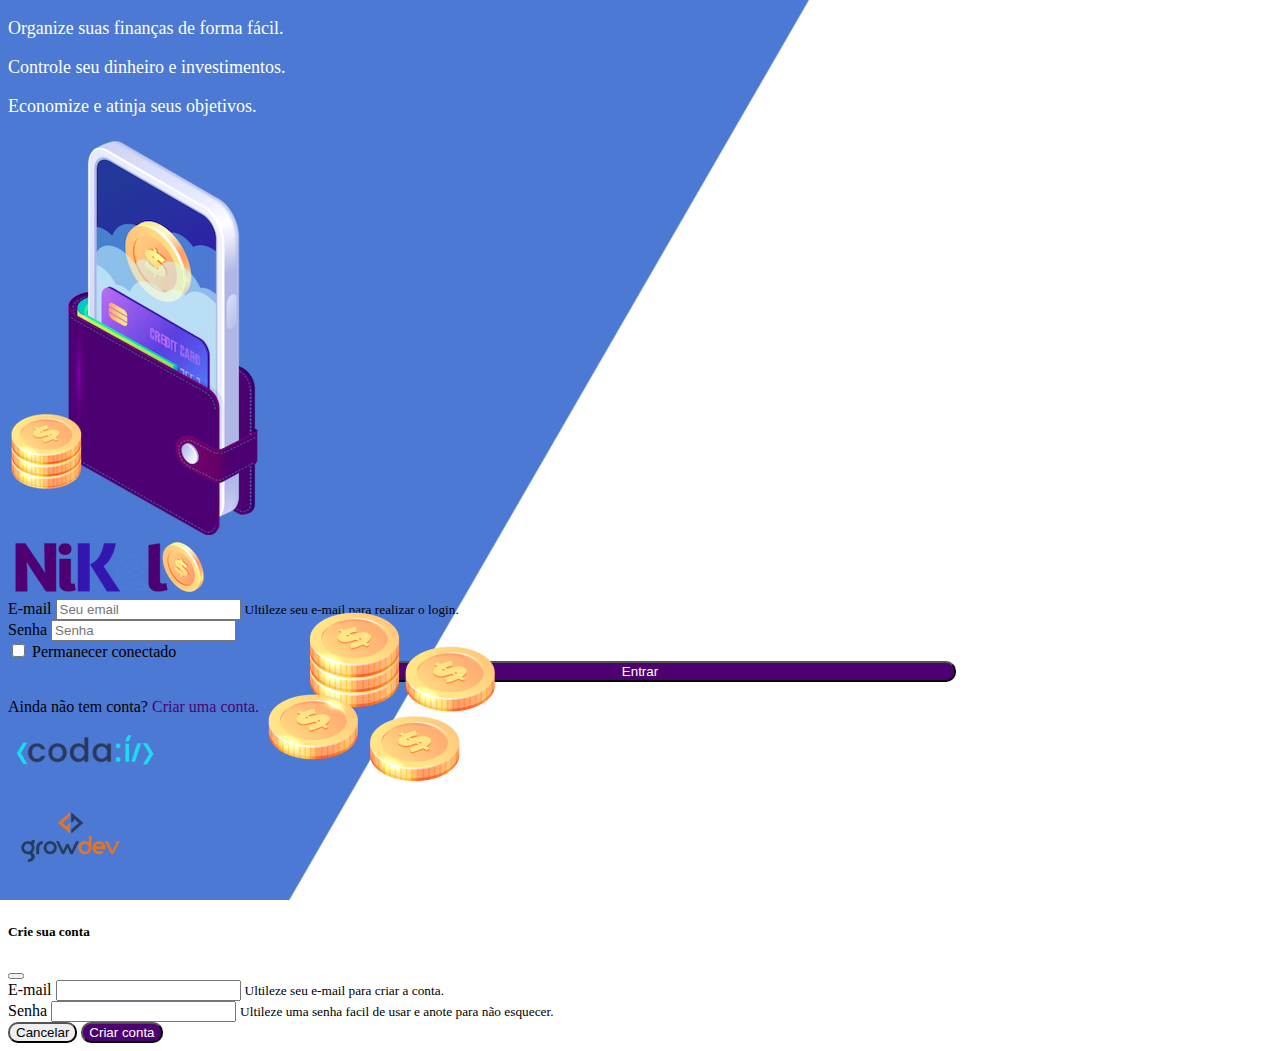
<file: index.html>
<!DOCTYPE html>
<html lang="pt">
<head>
    <meta charset="UTF-8">
    <meta http-equiv="X-UA-Compatible" content="IE=edge">
    <meta name="viewport" content="width=device-width, initial-scale=1.0">
    <title>Nikel</title>
    <link href="https://cdn.jsdelivr.net/npm/bootstrap@5.1.3/dist/css/bootstrap.min.css" rel="stylesheet" integrity="sha384-1BmE4kWBq78iYhFldvKuhfTAU6auU8tT94WrHftjDbrCEXSU1oBoqyl2QvZ6jIW3" crossorigin="anonymous">
    <link rel="stylesheet" href="./css/styles.css">
</head>
<body id="login">
   <main>
    <div class="container">
        <div class="row vh-100">
            <div class="col d-flex justify-countent-center my-5 flex-column">
                <div class="text-login">
                    <p>Organize suas finanças de forma fácil.</p>
                    <p>Controle seu dinheiro e investimentos.</p>
                    <p>Economize e atinja seus objetivos.</p>
                </div>
                <div class="text-center">
                    <img src="./assets/images/pocket.png" alt="Image pocket" class="img-fluid" srcset="">
                    <img src="./assets/images/coins.png" alt="image coins" class="img-fluid d-none d-md-inline coins" srcset="">
                </div>
            </div>
            <div class="col d-flex justify-countent-center my-5 flex-column">
                <div class="container">
                    <div class="row">
                        <div class="col">
                            <div class="text-center mb-3">
                                <img src="./assets/images/nikel-logo.png" alt="image nikel logo" class="img-fluid" srcset="">
                            </div>
                        </div>
                    </div>
                    <div class="row">
                        <div class="col">
                            <form id="login-form">
                                <div class="form-group">
                                  <label for="email-input">E-mail</label>
                                  <input type="email" class="form-control" id="email-input" aria-describedby="emailHelp" placeholder="Seu email">
                                  <small id="emailHelp" class="form-text text-muted">Ultileze seu e-mail para realizar o login.</small>
                                </div>
                                <div class="form-group">
                                  <label for="password-input">Senha</label>
                                  <input type="password" class="form-control" id="password-input" placeholder="Senha">
                                </div>
                                <div class="form-group form-check">
                                  <input type="checkbox" class="form-check-input" id="session-check">
                                  <label class="form-check-label" for="session-check">Permanecer conectado</label>
                                </div>
                                <button type="submit" class="btn button-login">Entrar</button>
                              </form>
                        </div>
                    </div>
                    <div class="row">
                        <div class="col">
                            <p id="link-conta" class="text-center mt-2 form-text text-muted" data-bs-toggle="modal" data-bs-target="#register-modal">Ainda não tem conta? <span class="link-default">Criar uma conta.</span></p>
                        </div>
                    </div>
                    <div class="row">
                        <div class="col">
                            <div class="text-center mt-5">
                                <img src="./assets/images/codai-logo.png" alt="logo codai" srcset="">
                            </div>
                        </div>
                    </div>
                    <div class="row">
                        <div class="col">
                            <div class="text-center">
                                <img src="./assets/images/growdev-logo.png" alt="logo growdev" srcset="">
                            </div>
                        </div>
                    </div>
                </div>
            </div>
        </div>
    </div>
  <!-- Modal -->
  <div class="modal fade" id="register-modal" tabindex="-1" aria-labelledby="exampleModalLabel" aria-hidden="true">
    <div class="modal-dialog">
      <div class="modal-content">
        <div class="modal-header">
          <h5 class="modal-title" id="exampleModalLabel">Crie sua conta</h5>
          <button type="button" class="btn-close" data-bs-dismiss="modal" aria-label="Close"></button>
        </div>
        <form id="create-form">    
            <div class="modal-body">
                    <div class="mb-3">
                        <label for="email-create-input">E-mail</label>
                        <input type="email" class="form-control" id="email-create-input" aria-describedby="emailHelp" required >
                        <small id="emailHelp" class="form-text text-muted">Ultileze seu e-mail para criar a conta.</small>
                    </div>
                    <div class="mb-3">
                        <label for="password-create-input">Senha</label>
                        <input type="password" class="form-control" id="password-create-input" required >
                        <small id="emailHelp" class="form-text text-muted">Ultileze uma senha facil de usar e anote para não esquecer.</small>
                    </div>
            </div>
            <div class="modal-footer">
                <button type="button" class="btn btn-secondary button-cancel" data-bs-dismiss="modal">Cancelar</button>
                <button type="submit" class="btn button-default">Criar conta</button>
            </div>
        </form> 
      </div>
    </div>
  </div>
   </main> 
    <script src="https://cdn.jsdelivr.net/npm/bootstrap@5.1.3/dist/js/bootstrap.bundle.min.js" integrity="sha384-ka7Sk0Gln4gmtz2MlQnikT1wXgYsOg+OMhuP+IlRH9sENBO0LRn5q+8nbTov4+1p" crossorigin="anonymous"></script>
    <script src="./js/index.js"></script>
</body>
</html>
</file>
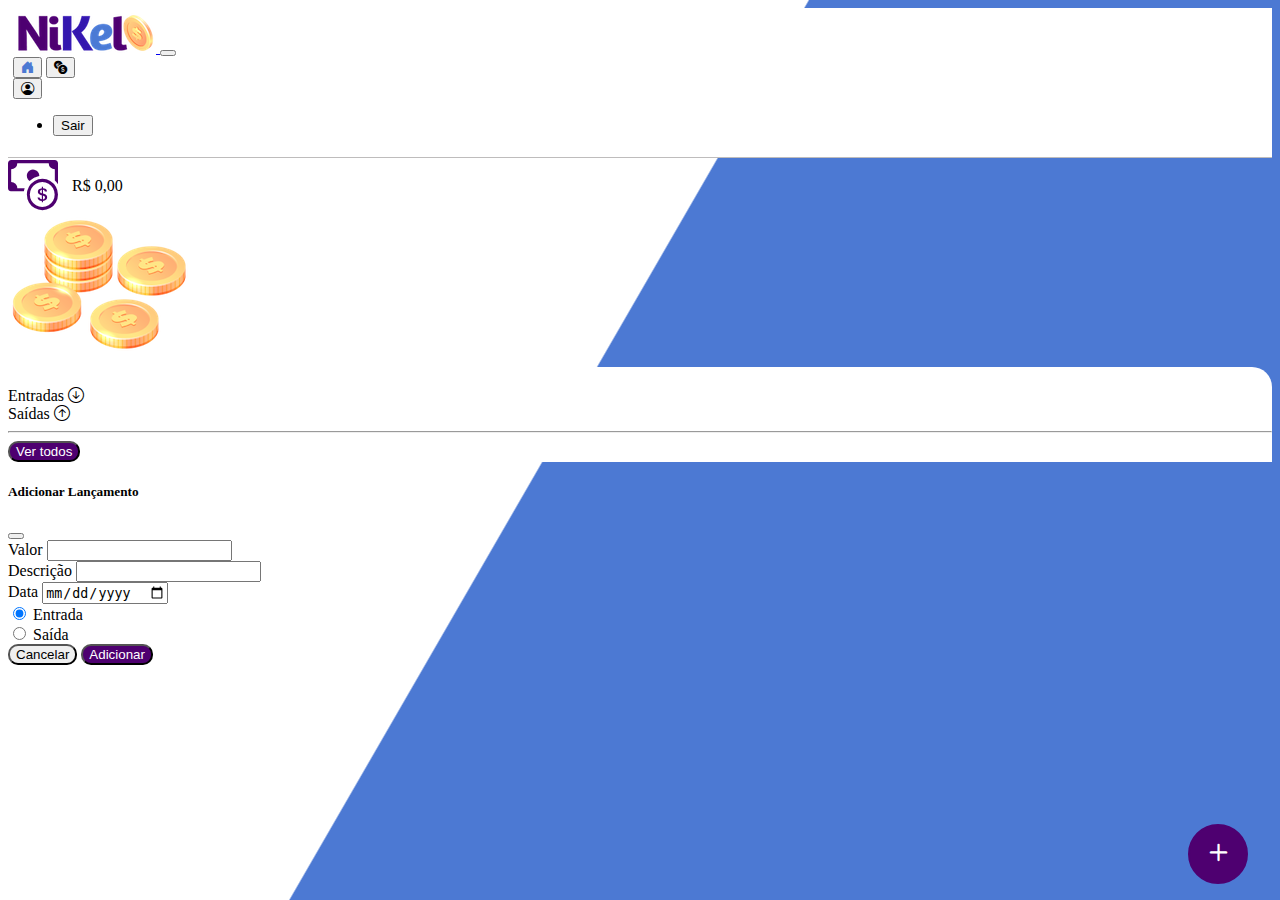
<file: home.html>
<!DOCTYPE html>
<html lang="pt">
<head>
    <meta charset="UTF-8">
    <meta http-equiv="X-UA-Compatible" content="IE=edge">
    <meta name="viewport" content="width=device-width, initial-scale=1.0">
    <title>Nikel - Home</title>
    <link href="https://cdn.jsdelivr.net/npm/bootstrap@5.1.3/dist/css/bootstrap.min.css" rel="stylesheet" integrity="sha384-1BmE4kWBq78iYhFldvKuhfTAU6auU8tT94WrHftjDbrCEXSU1oBoqyl2QvZ6jIW3" crossorigin="anonymous">
    <link rel="stylesheet" href="https://cdn.jsdelivr.net/npm/bootstrap-icons@1.10.3/font/bootstrap-icons.css">
    <link rel="stylesheet" href="./css/styles.css">
</head>
<body id="app">
    <header>
        <nav class="navbar navbar-expand navbar-light bg-white">
            <div class="container-fluid">
                <a class="navbar-brand" href="#">
                    <img src="./assets/images/nikel-small-logo.png" alt="logo small nikel" class="img-fluid" srcset="">
                </a>
                <button class="navbar-toggler" type="button" data-toggle="collapse" data-target="#conteudoNavbarSuportado" aria-controls="conteudoNavbarSuportado" aria-expanded="false" aria-label="Alterna navegação">
                <span class="navbar-toggler-icon"></span>
                </button>
            
                <div class="collapse navbar-collapse justify-content-end" id="conteudoNavbarSuportado">
                    <div class="d-flex menu">
                        <a href="home.html"><button class="btn" type="button"><i class="bi bi-house-door-fill fs-4 color-secondary" ></i></button></a>
                        <a href="transactions.html"><button class="btn" type="button"><i class="bi bi-currency-exchange fs-4"></i></button></a>
                        <div class="dropdown">
                            <button class="btn" type="button" data-bs-toggle="dropdown" aria-expanded="false"><i class="bi bi-person-circle fs-4"></i></button>
                            <ul class="dropdown-menu logout">
                            <li><button class="dropdown-item" id="button-logout">Sair</button></li>
                            </ul>
                        </div>
                    </div>
                </div>
            </div>    
        </nav>
    </header>
   <main>
    <div class="container-lg">
        <div class="row">
            <div class="col d-flex mt-4 justify-content-start align-items-center">
                <i class="bi bi-cash-coin color-primary icon-detail"></i>
                <span class="fs-2" id="total">R$ 0,00</span>
            </div>
            <div class="col d-flex mt-4 justify-content-end">
                <div class="text-center">
                    <img src="./assets/images/coins-small.png" alt="image coins" srcset="">
                </div>
            </div>
        </div>
        <div class="row">
            <div class="col-12 info shadow-lg">
                <div class="container">
                    <div class="row">
                        <div class="col-6">
                          <span class="fs-4">Entradas <i class="bi bi-arrow-down-circle fs-2 align-middle"></i></span>  
                        </div>
                        <div class="col-6">
                          <span class="fs-4">Saídas <i class="bi bi-arrow-up-circle fs-2 align-middle"></i></span>  
                        </div>
                        <div class="col-12 my-2">
                            <hr>
                        </div>
                    </div>
                    <div class="row">
                        <div class="col-6">
                            <div class="container p-0" id="cash-in-list">
                                
                            </div>
                        </div>
                        <div class="col-6">
                            <div class="container p-0" id="cash-out-list">
                                
                            </div>
                        </div>
                        <div class="col-12 mb-4">
                            <button class="btn button-default" id="transactions-button" type="button">Ver todos</button>
                        </div>
                    </div>
                </div>
            </div>
        </div>
            <button class="btn button-float" data-bs-toggle="modal" data-bs-target="#transaction-modal"><i class="bi bi-plus"></i></button>
    </div>
      <!-- Modal -->
        <div class="modal fade" id="transaction-modal" tabindex="-1" aria-labelledby="exampleModalLabel" aria-hidden="true">
            <div class="modal-dialog">
            <div class="modal-content">
                <div class="modal-header">
                <h5 class="modal-title" id="exampleModalLabel">Adicionar Lançamento</h5>
                <button type="button" class="btn-close" data-bs-dismiss="modal" aria-label="Close"></button>
                </div>
                <form id="transaction-form">    
                    <div class="modal-body">
                            <div class="mb-3">
                                <label for="value-input">Valor</label>
                                <input type="number" step="any" class="form-control" id="value-input" aria-describedby="emailHelp"  required>
                            </div>
                            <div class="mb-3">
                                <label for="description-input">Descrição</label>
                                <input type="text" class="form-control" id="description-input"  required>
                            </div>
                            <div class="mb-3">
                                <label for="date-input">Data</label>
                                <input type="date" class="form-control" id="date-input" required>
                            </div>
                            <div class="mb-3">
                                <div class="form-check form-check-inline">
                                    <input class="form-check-input" type="radio" name="type-input" id="inlineRadio1" value="1" checked>
                                    <label class="form-check-label" for="inlineRadio1">Entrada</label>
                                </div>
                                <div class="form-check form-check-inline">
                                    <input class="form-check-input" type="radio" name="type-input" id="inlineRadio2" value="2">
                                    <label class="form-check-label" for="inlineRadio2">Saída</label>
                                </div>
                            </div>
                    </div>
                    <div class="modal-footer">
                        <button type="button" class="btn btn-secondary button-cancel" data-bs-dismiss="modal">Cancelar</button>
                        <button type="submit" class="btn button-default">Adicionar</button>
                    </div>
                </form> 
            </div>
            </div>
        </div>
   </main> 
   <script src="https://cdn.jsdelivr.net/npm/bootstrap@5.1.3/dist/js/bootstrap.bundle.min.js" integrity="sha384-ka7Sk0Gln4gmtz2MlQnikT1wXgYsOg+OMhuP+IlRH9sENBO0LRn5q+8nbTov4+1p" crossorigin="anonymous"></script>
   <script src="./js/home.js"></script>
</body>
</html>
</file>
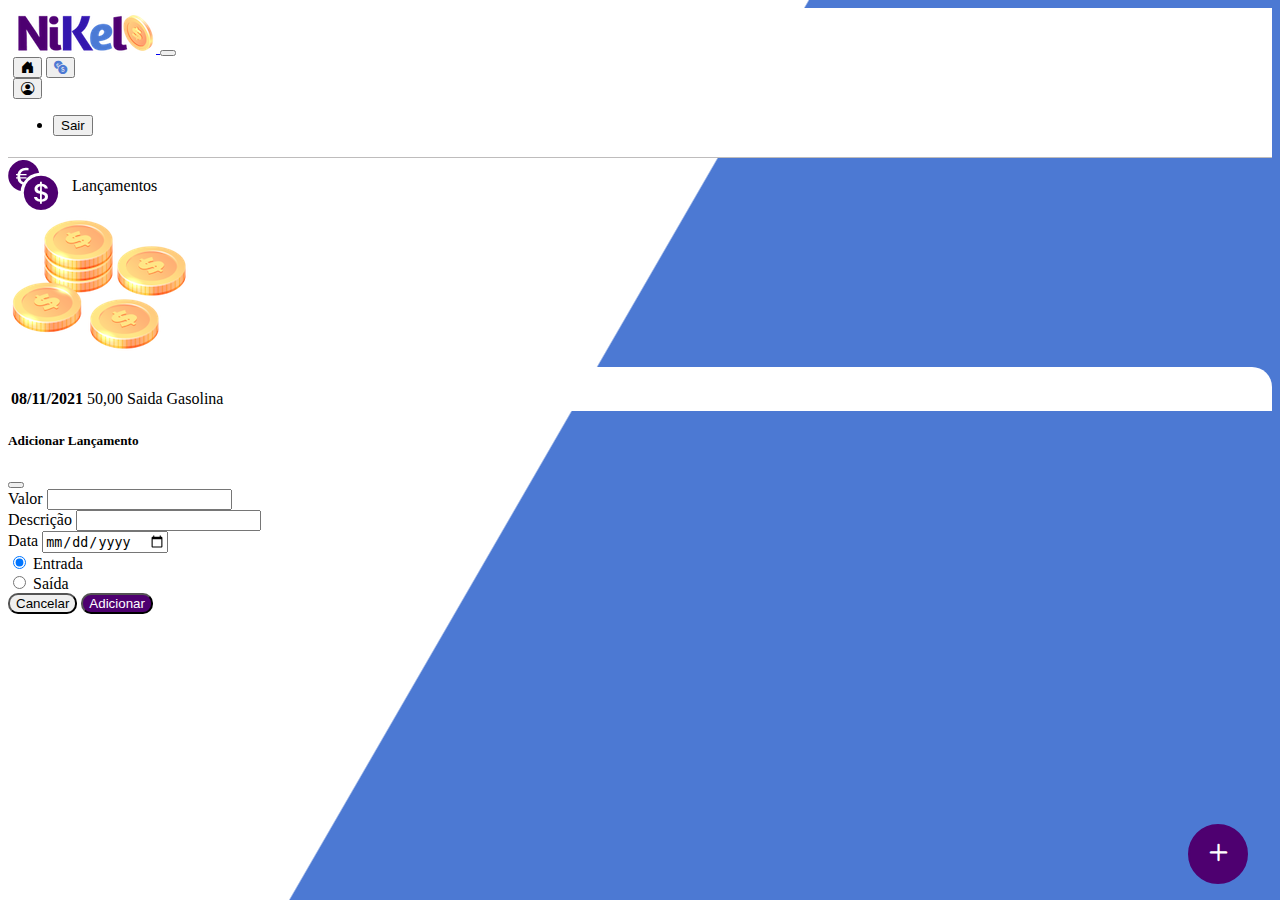
<file: transactions.html>
<!DOCTYPE html>
<html lang="pt">
<head>
    <meta charset="UTF-8">
    <meta http-equiv="X-UA-Compatible" content="IE=edge">
    <meta name="viewport" content="width=device-width, initial-scale=1.0">
    <title>Nikel - Lançamentos</title>
    <link href="https://cdn.jsdelivr.net/npm/bootstrap@5.1.3/dist/css/bootstrap.min.css" rel="stylesheet" integrity="sha384-1BmE4kWBq78iYhFldvKuhfTAU6auU8tT94WrHftjDbrCEXSU1oBoqyl2QvZ6jIW3" crossorigin="anonymous">
    <link rel="stylesheet" href="https://cdn.jsdelivr.net/npm/bootstrap-icons@1.10.3/font/bootstrap-icons.css">
    <link rel="stylesheet" href="./css/styles.css">
</head>
<body id="app">
    <header>
        <nav class="navbar navbar-expand navbar-light bg-white">
            <div class="container-fluid">
                <a class="navbar-brand" href="#">
                    <img src="./assets/images/nikel-small-logo.png" alt="logo small nikel" class="img-fluid" srcset="">
                </a>
                <button class="navbar-toggler" type="button" data-toggle="collapse" data-target="#conteudoNavbarSuportado" aria-controls="conteudoNavbarSuportado" aria-expanded="false" aria-label="Alterna navegação">
                <span class="navbar-toggler-icon"></span>
                </button>
            
                <div class="collapse navbar-collapse justify-content-end" id="conteudoNavbarSuportado">
                    <div class="d-flex menu">
                        <a href="home.html"><button class="btn" type="button"><i class="bi bi-house-door-fill fs-4 " ></i></button></a>
                        <a href="transactions.html"><button class="btn" type="button"><i class="bi bi-currency-exchange fs-4 color-secondary"></i></button></a>
                        <div class="dropdown">
                            <button class="btn" type="button" data-bs-toggle="dropdown" aria-expanded="false"><i class="bi bi-person-circle fs-4"></i></button>
                            <ul class="dropdown-menu logout">
                                <li><button class="dropdown-item" id="button-logout">Sair</button></li>
                            </ul>
                        </div>
                    </div>
                </div>
            </div>    
        </nav>
    </header>
   <main>
        <div class="container-lg">
            <div class="row">
                <div class="col d-flex mt-4 justify-content-start align-items-center">
                    <i class="bi bi-currency-exchange color-primary icon-detail"></i>
                    <span class="fs-2">Lançamentos</span>
                </div>
                <div class="col d-flex mt-4 justify-content-end">
                    <div class="text-center">
                        <img src="./assets/images/coins-small.png" alt="image coins" srcset="">
                    </div>
                </div>
            </div>
            <div class="row">
                <div class="col-12 info shadow-lg">
                    <div class="container">
                        <div class="row">
                            <div class="col">
                                <table class="table">
                                    <thead>
                                    
                                    </thead>
                                    <tbody id="transactions-list">
                                    <tr>
                                        <th scope="row">08/11/2021</th>
                                        <td>50,00</td>
                                        <td>Saida</td>
                                        <td>Gasolina</td>
                                    </tr>
                                    </tbody>
                                </table>
                            </div>
                        </div>
                    </div>
                </div>
            </div>
            <button class="btn button-float" data-bs-toggle="modal" data-bs-target="#transaction-modal"><i class="bi bi-plus"></i></button>
        </div>
        <!-- Modal -->
        <div class="modal fade" id="transaction-modal" tabindex="-1" aria-labelledby="exampleModalLabel" aria-hidden="true">
            <div class="modal-dialog">
            <div class="modal-content">
                <div class="modal-header">
                <h5 class="modal-title" id="exampleModalLabel">Adicionar Lançamento</h5>
                <button type="button" class="btn-close" data-bs-dismiss="modal" aria-label="Close"></button>
                </div>
                <form id="transaction-form">    
                    <div class="modal-body">
                            <div class="mb-3">
                                <label for="value-input">Valor</label>
                                <input type="number" step="any" class="form-control" id="value-input" aria-describedby="emailHelp" >
                            </div>
                            <div class="mb-3">
                                <label for="description-input">Descrição</label>
                                <input type="text" class="form-control" id="description-input" >
                            </div>
                            <div class="mb-3">
                                <label for="date-input">Data</label>
                                <input type="date" class="form-control" id="date-input" >
                            </div>
                            <div class="mb-3">
                                <div class="form-check form-check-inline">
                                    <input class="form-check-input" type="radio" name="type-input" id="inlineRadio1" value="1" checked>
                                    <label class="form-check-label" for="inlineRadio1">Entrada</label>
                                </div>
                                <div class="form-check form-check-inline">
                                    <input class="form-check-input" type="radio" name="type-input" id="inlineRadio2" value="2">
                                    <label class="form-check-label" for="inlineRadio2">Saída</label>
                                </div>
                            </div>
                    </div>
                    <div class="modal-footer">
                        <button type="button" class="btn btn-secondary button-cancel" data-bs-dismiss="modal">Cancelar</button>
                        <button type="submit" class="btn button-default">Adicionar</button>
                    </div>
                </form> 
            </div>
            </div>
        </div>
   </main> 
   <script src="https://cdn.jsdelivr.net/npm/bootstrap@5.1.3/dist/js/bootstrap.bundle.min.js" integrity="sha384-ka7Sk0Gln4gmtz2MlQnikT1wXgYsOg+OMhuP+IlRH9sENBO0LRn5q+8nbTov4+1p" crossorigin="anonymous"></script>
   <script src="./js/transactions.js"></script>
</body>
</html>
</file>
<file: css/styles.css>
#login{
    background: linear-gradient(120deg, #4c79d3 44.9%, #ffffff 45%) no-repeat fixed;

}

#app{
    background: linear-gradient(120deg, #ffffff 44.9%, #4c79d3 45%) no-repeat fixed;
}

header{
    border-bottom: 1px solid #bebcbc;
    padding: 5px;
    background-color: #ffffff;
}

.color-primary{
    color: #4e0070;
}

.color-secondary{
    color: #4c79d3;
}

.icon-detail{
    font-size: 50px;
    margin-right: 10px;
    vertical-align: middle;
}
.text-login{
    color: #ffffff;
    font-size: 18px;
    font-weight: 500;
}

.coins{
    position: absolute;
    bottom: 100px;
}

.button-login{
    border-radius: 10px;
    background-color: #4e0070;
    color: #ffffff;
    width: 50%;
    margin: 0 25%;
}

.button-login:hover, .button-default:hover{
    background: #4c79d3;
    color: #ffffff;
}

.link-default{
    color: #4e0070;
    cursor: pointer;
}

.link-default:hover{
    color: #4c79d3;
}

.info{
    background-color: #ffffff;
    border-radius: 20px 20px 0px 0px;
    padding: 20px 0px 0px 0px;
}

.button-default{
    border-radius: 10px;
    background-color: #4e0070;
    color: #ffffff;
}

.button-cancel{
    border-radius: 10px;
}

.button-float{
    border-radius: 100%;
    height: 60px;
    width: 60px;
    position: fixed;
    padding: 0 !important;
    bottom: 1rem;
    right: 2rem;
    font-size: 35px;
    border: 2px solid #4e0070;
    background-color: #4e0070;
    color: #ffffff;

}

.button-float:hover{
    border: 2px solid #4c79d3;
    background-color: #ffffff;
    color: #4c79d3;
}

.logout{
    min-width: 5rem !important;
}

.menu{
    margin-right: 20px;
}
</file>
